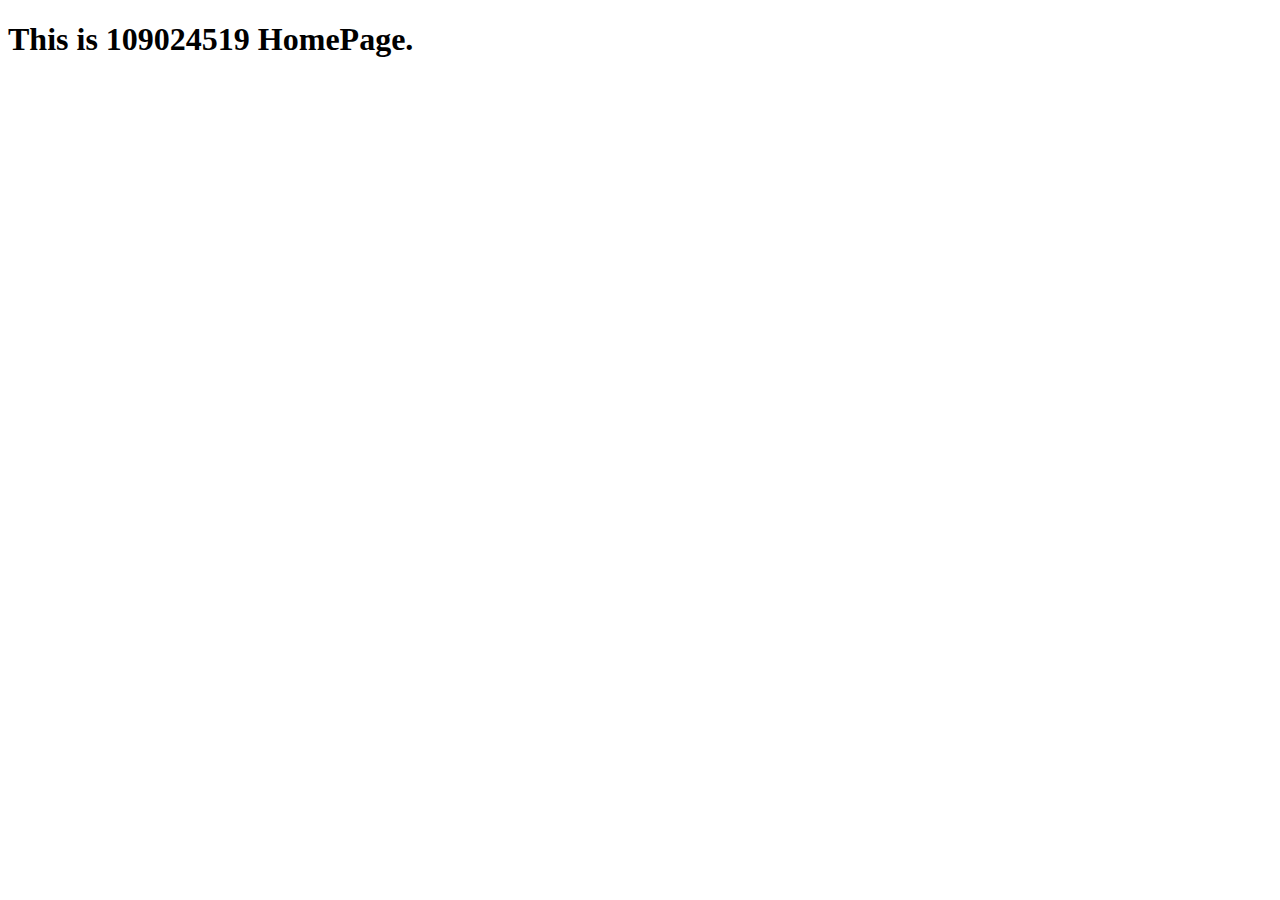
<file: index.html>
<!DOCTYPE html>
<html lang="en">
  <head>
    <meta charset="UTF-8">
    <meta name="viewport" content="width=device-width, initial-scale=1.0">
    <meta http-equiv="X-UA-Compatible" content="ie=edge">
    <title>Document</title>
  </head>
  <body>
    <h1>This is 109024519 HomePage.</h1>
  </body>
</html>
</file>
